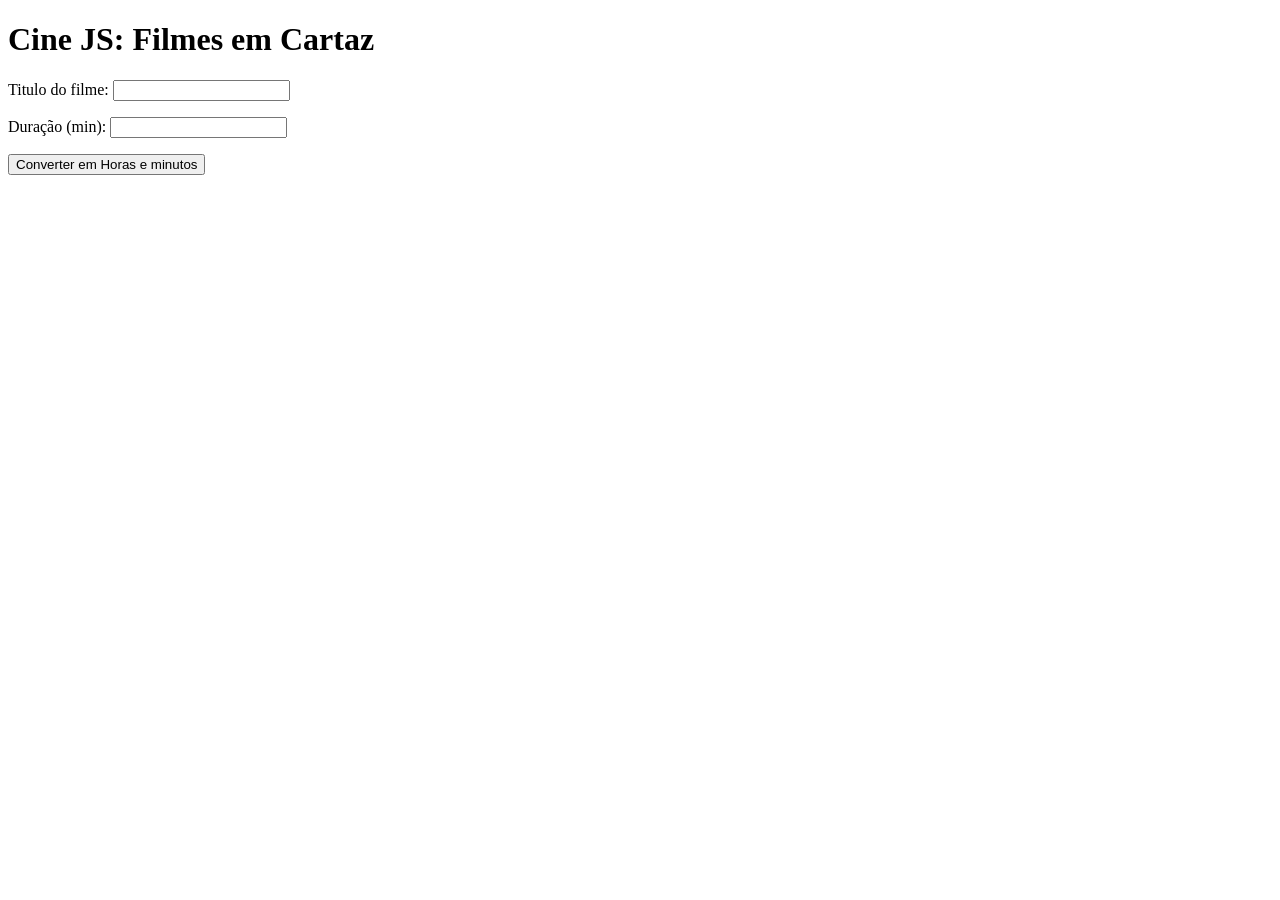
<file: cine/index.html>
<!DOCTYPE html>
<html lang="en">
<head>
    <meta charset="UTF-8">
    <meta name="viewport" content="width=device-width, initial-scale=1.0">
    <title>Cinema</title>
</head>
<body>
    <h1>Cine JS: Filmes em Cartaz</h1>
    <form>
        <p>Titulo do filme:
            <input type="text" id="inTitulo" required>
        </p>
        <p>Duração (min):
            <input type="number" id="inDuracao" required>
        </p>
        <input type="submit" value="Converter em Horas e minutos">
    </form>
<h3></h3>
<h4></h4>
<script src="cine.js"></script>
</body>
</html>
</file>
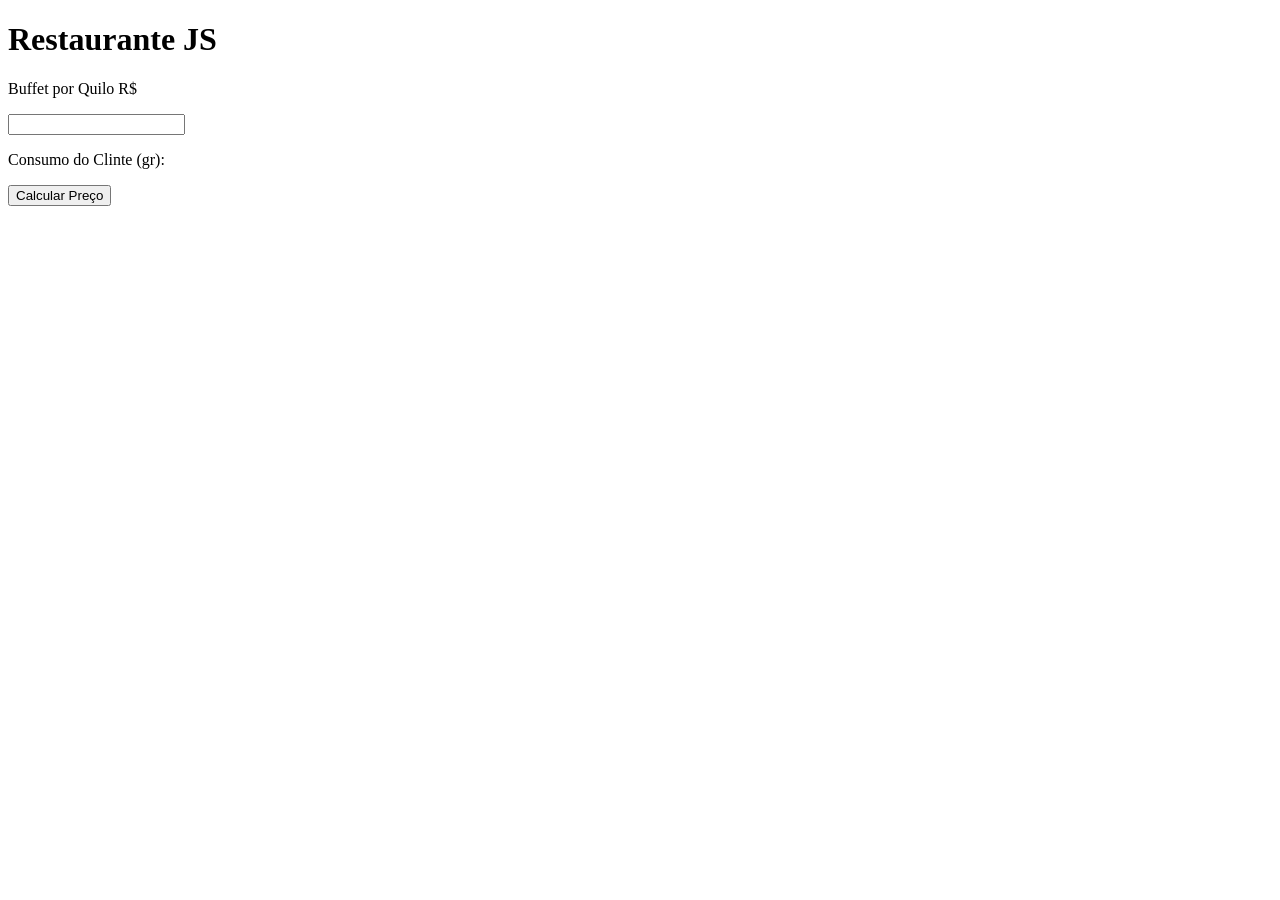
<file: restaurante/index.html>
<!DOCTYPE html>
<html lang="en">
<head>
    <meta charset="UTF-8">
    <meta name="viewport" content="width=device-width, initial-scale=1.0">
    <title>restaurante</title>
</head>
<body>
    <h1>Restaurante JS</h1>
    <form>
        <p>Buffet por Quilo R$</p>
        <input type="number" id="inQuilo" min="0" step="0.01" required>
        <p>Consumo do Clinte (gr):</p>
        <input type="submit" value="Calcular Preço">
    </form>
    <h3></h3>
    <script src="restaurante.js"></script>
</body>
</html>
</file>
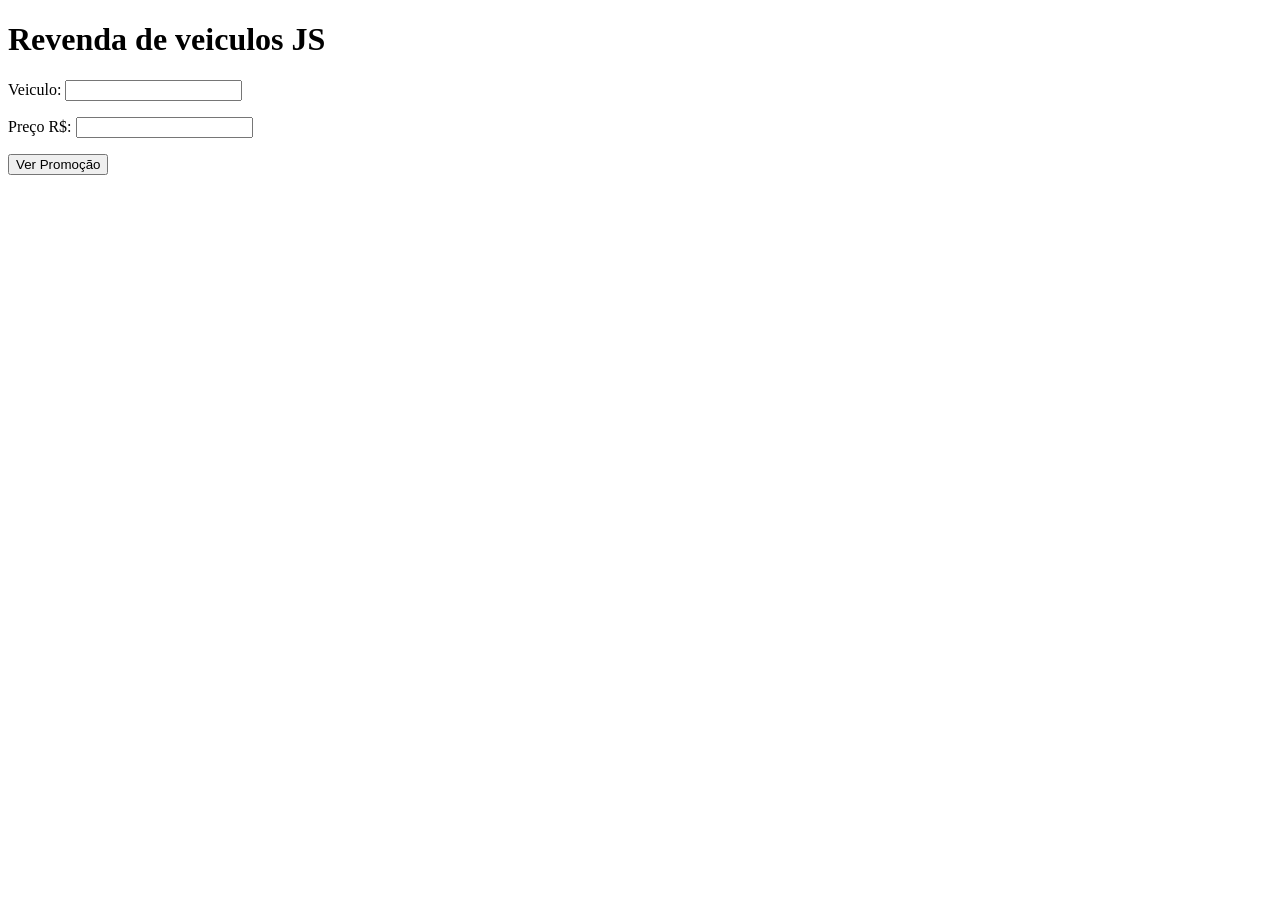
<file: veiculos/index.html>
<!DOCTYPE html>
<html lang="en">
<head>
    <meta charset="UTF-8">
    <meta name="viewport" content="width=device-width, initial-scale=1.0">
    <title>veiculos</title>
</head>
<body>
    <h1>Revenda de veiculos JS</h1>
    <form>
        <p>Veiculo: 
            <input type="text" id="inVeiculo" required>
        </p>
        <p>Preço R$: 
            <input type="number" id="inPreco" required>
        </p>
        <input type="submit" value="Ver Promoção"> 
    </form>
    <h3 id="outResp1"></h3>
    <h3 id="outResp2"></h3>
    <h3 id="outResp3"></h3>

    <script src="veiculos.js"></script>
</body>
</html>
</file>
